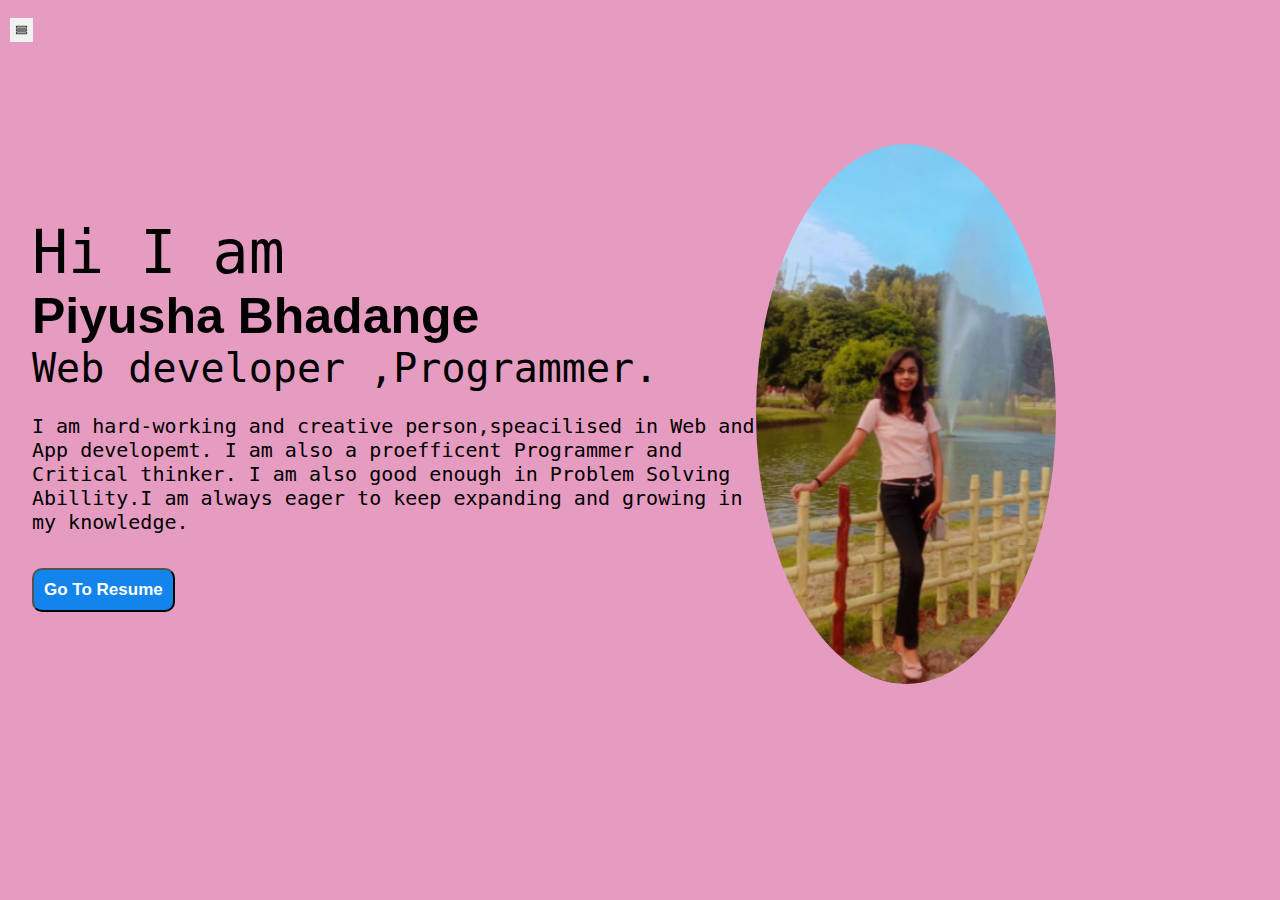
<file: index.html>
<!DOCTYPE html>
<html lang="en">
<head>
    <meta charset="UTF-8">
    <meta name="viewport" content="width=device-width, initial-scale=1.0">
    <title>Piyusha Bhadange-Web Developer,Programmer.</title>
    <link rel="stylesheet" href="personal_website.css">
    <link rel="preconnect" href="https://fonts.googleapis.com">
    <link rel="preconnect" href="https://fonts.gstatic.com" crossorigin>
    <link href="https://fonts.googleapis.com/css2?family=Noto+Sans+TC:wght@300&family=Rubik+Bubbles&family=Sacramento&family=Sevillana&family=Ubuntu+Mono&family=Ubuntu:wght@300&display=swap" rel="stylesheet">
</head>
<body>
    
    <div class="container">

    
    <div class="sidebar sidebar-go">
        <!-- Piyusha -->
        <nav>
            <ul>

                <li><a href="/">Home</a></li>
                <!-- <li><a href="/about.html"target="_blank">About</a></li> -->
                <li><a href="/cv.html"target="_blank">Resume</a></li>
                <li><a href="/projects.html"target="_blank">Projects </a></li>
                <!-- <li><a href="/contact.html"target="_blank">Contact</a></li> -->
            </ul>
        </nav>
    </div>

    <div class="main">
        <div class="hamberger">
            <img src="hamberger.png" alt=""class="ham"width="23">
            <img src="cross.png" alt=""class="cross"
            width="23">
        </div>
        <div class="info">
            
            <div class="devinfo">
                 <div class="hello">Hi I am</div>
                 <div class="name">Piyusha Bhadange</div>
                 <div class="about">Web developer ,Programmer.</div>
                 <div class="moreabout">I am hard-working and creative person,speacilised in Web and App developemt.
                    I am also a proefficent Programmer and Critical thinker. I am also good enough in Problem Solving Abillity.I am always eager to keep expanding and growing in my knowledge.
                 </div>
                 <div class="buttons">
                    <a href="/cv.html" target="_blank"><button>Go To Resume</button></a>
                 </div>
            </div>
            <div class="devpic">
                <img src="Screenshot (174).png" alt=""class="pic"><a href="/contact">
            </div>
        </div>
        <!-- Lorem ipsum dolor sit amet consectetur adipisicing elit. Eum commodi voluptate quo assumenda temporibus repudiandae itaque nisi sequi dicta sint odit incidunt cumque hic officiis, necessitatibus aperiam voluptatibus tempora aut fugiat laudantium cupiditate totam. -->
    </div>

</div>
<script src="personal_website.js"></script>
</body>
</html>
</file>
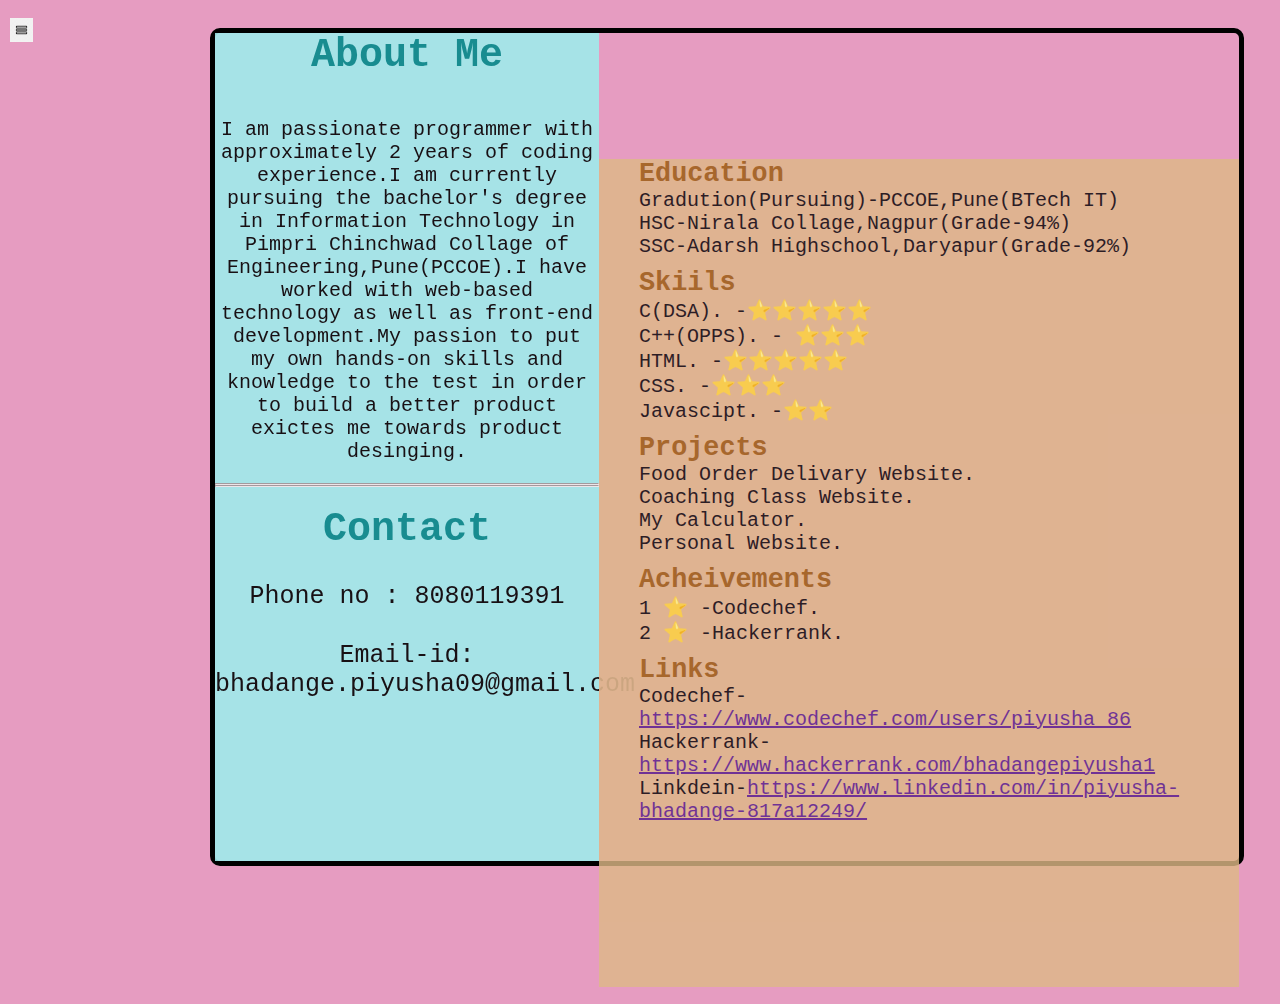
<file: cv.html>
<!DOCTYPE html>
<html lang="en">
  <head>
    <meta charset="UTF-8" />
    <meta name="viewport" content="width=device-width, initial-scale=1.0" />
    <title>Piyusha Bhadange-Web Developer,Programmer.</title>
    <link rel="stylesheet" href="personal_website.css" />
    <link rel="stylesheet" href="cv.css" />
    <link rel="preconnect" href="https://fonts.googleapis.com" />
    <link rel="preconnect" href="https://fonts.gstatic.com" crossorigin />
    <link
      href="https://fonts.googleapis.com/css2?family=Noto+Sans+TC:wght@300&family=Rubik+Bubbles&family=Sacramento&family=Sevillana&family=Ubuntu+Mono&family=Ubuntu:wght@300&display=swap"
      rel="stylesheet"
    />
  </head>
  <body>
    <div class="container">

    
        <div class="sidebar sidebar-go">
            <!-- Piyusha -->
            <nav>
                <ul>
    
                    <li><a href="/">Home</a></li>
                    <!-- <li><a href="/about.html"target="_blank">About</a></li> -->
                    <li><a href="/cv.html"target="_blank">Resume</a></li>
                    <li><a href="/projects.html"target="_blank">Projects </a></li>
                    <!-- <li><a href="/contact.html"target="_blank">Contact</a></li> -->
                </ul>
            </nav>
        </div>
        <div class="main">
            <div class="hamberger">
                <img src="hamberger.png" alt=""class="ham"width="23">
                <img src="cross.png" alt=""class="cross"
                width="23">
            </div>
        
      <div class="resume">
        <div class="box">

        <div class="about">
          <div class="myself">
            <h4 class="me">About Me</h4>
            <p class="my">
              I am passionate programmer with approximately 2 years of coding
              experience.I am currently pursuing the bachelor's degree in
              Information Technology in Pimpri Chinchwad Collage of
              Engineering,Pune(PCCOE).I have worked with web-based technology as
              well as front-end development.My passion to put my own hands-on
              skills and knowledge to the test in order to build a better
              product exictes me towards product desinging.
            </p>
            <div class="hr">
              <hr />
              <hr />
            </div>
            <h4>Contact</h4>
            <div class="contact">

                <div class="phone">
                    <p>Phone no : 8080119391</p>
                </div>

                <div class="email">
                    <p>Email-id: bhadange.piyusha09@gmail.com</p>
                </div>

            </div>
            <div class="actual">
                <div class="education">
                <h6 class="title">Education</h6>
                <ul>
                    <li>Gradution(Pursuing)-PCCOE,Pune(BTech IT)</li>
                    <li>HSC-Nirala Collage,Nagpur(Grade-94%)</li>
                    <li>SSC-Adarsh Highschool,Daryapur(Grade-92%)</li>
                </ul>
                </div>

                <div class="skills">
                    <h6 class="title">Skiils</h6>
                    <ul>
                        <li>C(DSA).      -⭐⭐⭐⭐⭐</li>
                        <li>C++(OPPS).   - ⭐⭐⭐</li>
                        <li>HTML.       -⭐⭐⭐⭐⭐</li>
                        <li>CSS.        -⭐⭐⭐</li>
                        <li>Javascipt.  -⭐⭐</li>
                    </ul>
                </div>

                <div class="skills">
                    <h6 class="title">Projects</h6>
                    <ul>
                        <li>Food Order Delivary Website.</li>
                        <li>Coaching Class Website.</li>
                        <li>My Calculator.</li>
                        <li>Personal Website.</li>
                    </ul>
                </div>

                <div class="skills">
                    <h6 class="title">Acheivements</h6>
                    <li>1 ⭐ -Codechef.</li>
                    <li>2 ⭐ -Hackerrank.</li>
                </div>

                <div class="skills">
                    <h6 class="title">Links</h6>
                    <ul>
                        <li>Codechef-<a href="">https://www.codechef.com/users/piyusha_86</a></li>
                        <li>Hackerrank-<a href="">https://www.hackerrank.com/bhadangepiyusha1</a></li>
                        <li>Linkdein-<a href="">https://www.linkedin.com/in/piyusha-bhadange-817a12249/</a></li>
                    </ul>
                </div>
            </div>
          </div>
        </div>
    </div>
      </div>
    </div>
</div>
    <script src="personal_website.js"></script>
  </body>
</html>
</file>
<file: personal_website.css>
*{
    padding: 0;
    margin: 0;
}

body{
    font-family: 'Noto Sans TC', sans-serif;
    font-family: 'Rubik Bubbles', cursive;
    font-family: 'Sacramento', cursive;
    font-family: 'Sevillana', cursive;
    font-family: 'Ubuntu', sans-serif;
    font-family: 'Ubuntu Mono', monospace;
    background-color:rgb(230, 156, 193);
}

.sidebar nav{
    padding: 45px;
    padding-left: 40px;
}
.sidebar nav li{
    list-style: none;
    font-size: 30px;
    padding: 30px 0;
}
.sidebar{
    background-color: rgb(243, 214, 219);
    /* width: 20vw; */
    height: 100vh;
    transition: transform 0.3s ease-in;
}

.main{
    /* background-color: yellow; */
    width: 85vw;
    height: 100vh;
}
.container{
    display: flex;
}
.info{
    /* background-color:green; */
    height: 60vh;
   
    width: 80vw;
    margin:  144px auto;
    display: flex;
    justify-content: space-around;
    background-image: url(https://as2.ftcdn.net/v2/jpg/04/78/13/33/1000_F_478133376_ejeksfESpCW2kqN6VjaT4nTHOaPNmxgT.jpg);
}
.devinfo{
    display: flex;
    justify-content: center;
    flex-direction: column;
    
}
.pic{
    height: 60vh;
    width: 300px;
    border-radius: 50%;
}
.hello{
    font-size: 60px;
    font-weight:lighter;
    font-family: monospace;
}
.name
{
    font-size: 50px;
    font-weight: bold;
    font-family:'Lucida Sans', 'Lucida Sans Regular', 'Lucida Grande', 'Lucida Sans Unicode', Geneva, Verdana, sans-serif;
}
.about
{
   font-size: 40px;
   font-weight:lighter;
}
.buttons button{
      padding: 10px 10px;
      border-radius: 10px;
      color: white;
      background-color: rgb(19, 132, 236);
      font-weight: bold;
      font-size: 17px;
      cursor: pointer;
}

.moreabout{
    font-size: 20px;
    margin-top: 23px;
}
.buttons{
    margin-top: 34px;
}
.sidebar nav li a{
    text-decoration: none;
    color:black;
}
.buttons button:hover{
    background-color: grey;
    color:black;
}
.ham{
    margin-top: 8px;
}
.hamberger{
    position: absolute;
    cursor: pointer;
    top: 10px;
    left: 10px;
}
.cross{
    margin-left: 165px;
    margin-top: 8px;
}
.sidebar-go{
    transform: translate(-243px,0px);
    position: absolute;
}
/* @media (max-width:1615px)
{
    .devpic{
        display: none;
    }
} */
</file>
<file: cv.css>
.resume img {
    width: 85vw;
    height: 100vh;
    opacity: 0.9;
}
.resume{
    margin-left:190px;
}
.about{
    height: 92vh;
    width: 80vw;
    border: 5px solid black;
    position: absolute;
    left: 210px;
    top: 28px;
    border-radius: 10px;
}
p{
    font-size: 17px;
    text-align: center;
}
.myself{
    background-color: rgb(159, 235, 235);
    height: 92vh;
    width: 30vw;
    opacity: 0.9;
}
.my{
    margin-top: 40px;
    font-size: 20px;
}
h4{
    /* margin-top: 10px; */
    text-align: center;
    color: darkcyan;
    
}
.hr{
    margin-top: 20px;
    margin-bottom: 20px;
}
.phone{
    /* background-color: blueviolet; */
    margin-top: 30px;
}
.phone p{
    /* font-weight: 600; */
    font-size: 25px;
}
.email{
    /* background-color: burlywood; */
    margin-top: 30px;
}
.email p{
    /* font-weight: 600; */
    font-size: 25px;
}
.actual{
    background-color: burlywood;
    height: 92vh;
    width: 50vw;
    margin-top: -540px;
    margin-left: 30vw;
    opacity: 0.9;
}
.box{
    display: flex;
    flex-direction: row;
}
.title{
    color: rgb(153, 91, 9);
}
.education{
    margin-left: 40px;

}
 li{
    font-size: 20px;
    list-style: none;
}
.skills{
    margin-left: 40px;
    margin-top: 10px;
}
</file>
